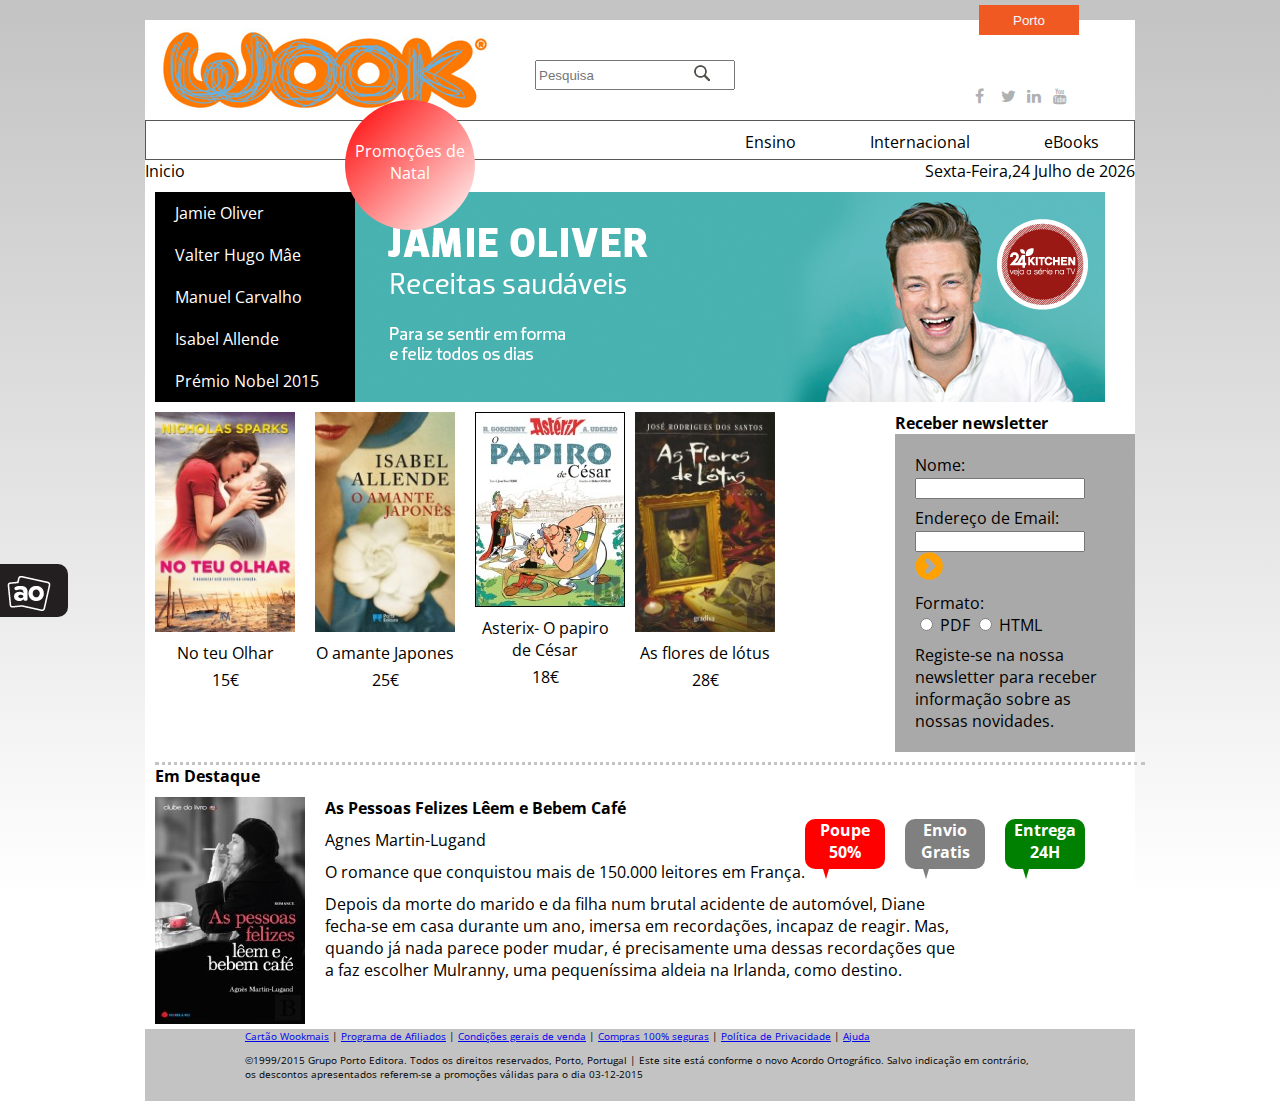
<file: index.html>
<!doctype html>
<html>
<head>
    <meta charset="UTF-8">
    <title>Wook</title>
    <link rel="stylesheet" href="css/first.css">
    <link rel="stylesheet" href="fonts/awesome/css/font-awesome.min.css">
</head>
<body >
  <article class="imgao"></article>
    <div id="centrar">
    <header>
        <div class="logo"></div>
        <div class="pesquisa">
            <form>
                <input type="text" id="text" class="barra_pes" placeholder="Pesquisa">
                <button class="icon_pes" type="submit"></button>
            </form>
</div>
        <div class="country"><button type="button" class="btn">Porto</button>
        <div class="redes"><a href="https://www.facebook.com/" target="_blank"><i class="fa fa-facebook icon"  aria-hidden="true"></i></a><a href="https://twitter.com/?lang=pt_pt" target="_blank"><i class="fa fa-twitter icon"   aria-hidden="true"></i></a><a href="https://pt.linkedin.com/" target="_blank"><i class="fa fa-linkedin icon"  aria-hidden="true"></i></a><a href="https://www.youtube.com/?gl=PT&hl=pt-PT" target="_blank"><i class="fa fa-youtube icon"  aria-hidden="true"></i></a></div>
       </div>
        </header>
    <div class="sticker">Promoções de Natal</div>
        <div class="clear"></div>
    <main>

      <article class="secondfase">
      <!--INICIO 1RO menu -->
        <ul class="menu">
        <li><a href="#">Ensino</a>
            <ul>
                <a href="#"><li>Livros escolares</li></a>
                <a href="#"><li>Auxiliares de ensino</li></a>
                <a href="#"><li>Livros escolares</li></a>
            </ul>

        </li>
        <li><a href="#">Internacional</a>
            <ul>
            <a href="#"><li>Livros em francês</li></a>
            <a href="#"><li>Livros em inglês</li></a>
            <a href="#"><li>Livros em espanhol</li></a>
            </ul>
            </li>
        <li><a href="#">eBooks</a>
            <ul>
            <a href="#"><li>Em português</li></a>
            <a href="#"><li>Em inglês</li></a>
            </ul>

            </li>
        </ul>
        <!--FIm Primeiro menu -->
        <div class="inicio">Inicio</div>
        <div class="data"></div>
<!-- Inicio 2do menu/Slider -->
        <div class="clear"></div>
      <ul class="slide">
          <li rel="0"><a  href="#">Jamie Oliver</a></li>
          <li rel="1"><a href="#">Valter Hugo Mâe</a></li>
          <li rel="2"><a href="#">Manuel Carvalho</a></li>
          <li rel="3"><a href="#">Isabel Allende</a></li>
          <li rel="4"><a href="#">Prémio Nobel 2015</a></li>
      </ul>
      <div class="slideimg"><img src="img/tab1.png"></div>

<!--FIm 2do menu/SLider -->
</article>
<article class="thirdfase">
        <!--Inicio promocoes -->
        <div class="promocoes"><img src="img/No%20teu%20Olhar.jpg">
            <p>No teu Olhar</p>
            <p>15€</p>
            </div>
        <div class="promocoes"><img src="img/O%20amante%20japon%C3%AAs.jpg">
            <p>O amante Japones</p>
            <p>25€</p>
            </div>
        <div class="promocoes"><a href="asterix_cesar.html"><img src="img/Ast%C3%A9rix%20-%20O%20Papiro%20de%20C%C3%A9sar.jpg"></a>
            <p>Asterix- O papiro de César</p>
            <p>18€</p>
            </div>
        <div class="promocoes"><img src="img/As%20Flores%20de%20L%C3%B3tus.jpg">
            <p>As flores de lótus</p>
            <p>28€</p>
            </div>
        <!--FIm promocoes -->
        <!-- Incio newsletter -->
        <div class="newsletter">
            <div class="bold">Receber newsletter</div>
        <form>
          <div class="newspace">
            <div class="formato">
            <label>Nome:</label>
        <input class="input" type="text">
      </div>
      <div class="formato">
            <label>Endereço de Email:</label>
            <input class="input" type="text">
            <button type="submit" class="btn_news"></button>
          </div>
            <label>Formato:</label>
              <div class="formato">
              <input type="radio" id="pdf" name="pdf">
              <label for="pdf">PDF</label>
              <input type="radio" id="html" name="html">
              <label for="html">HTML</label>
            </div>

            Registe-se na nossa newsletter para receber informação sobre as nossas novidades.
            </div>
        </form>
      </div>
    </article>
      <div class="clear"></div>
      <article class="fourtyfase">
        <div class="bold">Em Destaque</div>
      <div class="destaque">
        <div class="imgdestaque"><img src="img/As_Pessoas_Felizes_Lêem_e_Bebem_Café.jpg"></div>
        <div class="bold">As Pessoas Felizes Lêem e Bebem Café</div>
        <div class="ballon bold">Poupe 50%</div>
        <div class="ballongray bold">Envio Gratis</div>
        <div class="ballongreen bold">Entrega 24H</div>
        <div class="textdestaque">
              <p>Agnes Martin-Lugand</p>
              <p>O romance que conquistou mais de 150.000 leitores em França.</p>
              <p>Depois da morte do marido e da filha num brutal acidente de automóvel,
              Diane fecha-se em casa durante um ano, imersa em recordações, incapaz de reagir.
              Mas, quando já nada parece poder mudar, é precisamente uma dessas recordações que a
              faz escolher Mulranny, uma pequeníssima aldeia na Irlanda, como destino.</p>

        </div>
      </div>
        <!-- FIm Newsletter -->
      </article>
    </main>
    <div class="clear"></div>
    <footer>
        <article class="fiftfase">
        <a href="#">  Cartão Wookmais</a> | <a href="#">Programa de Afiliados</a> | <a href="#">Condições gerais de venda</a> | <a href="#">Compras 100% seguras</a> | <a href="#">Política de Privacidade</a> | <a href="#">Ajuda</a>

        <p>  ©1999/2015 Grupo Porto Editora. Todos os direitos reservados, Porto, Portugal | Este site está conforme o novo Acordo Ortográfico.
          Salvo indicação em contrário, os descontos apresentados referem-se a promoções válidas para o dia 03-12-2015</p>

        </article>
    </footer>
<script src="js/jquery-3.2.1.min.js"></script>
<script src="js/first.js"></script>
        <script>

        </script>
 </div>
</body>
</html>
</file>
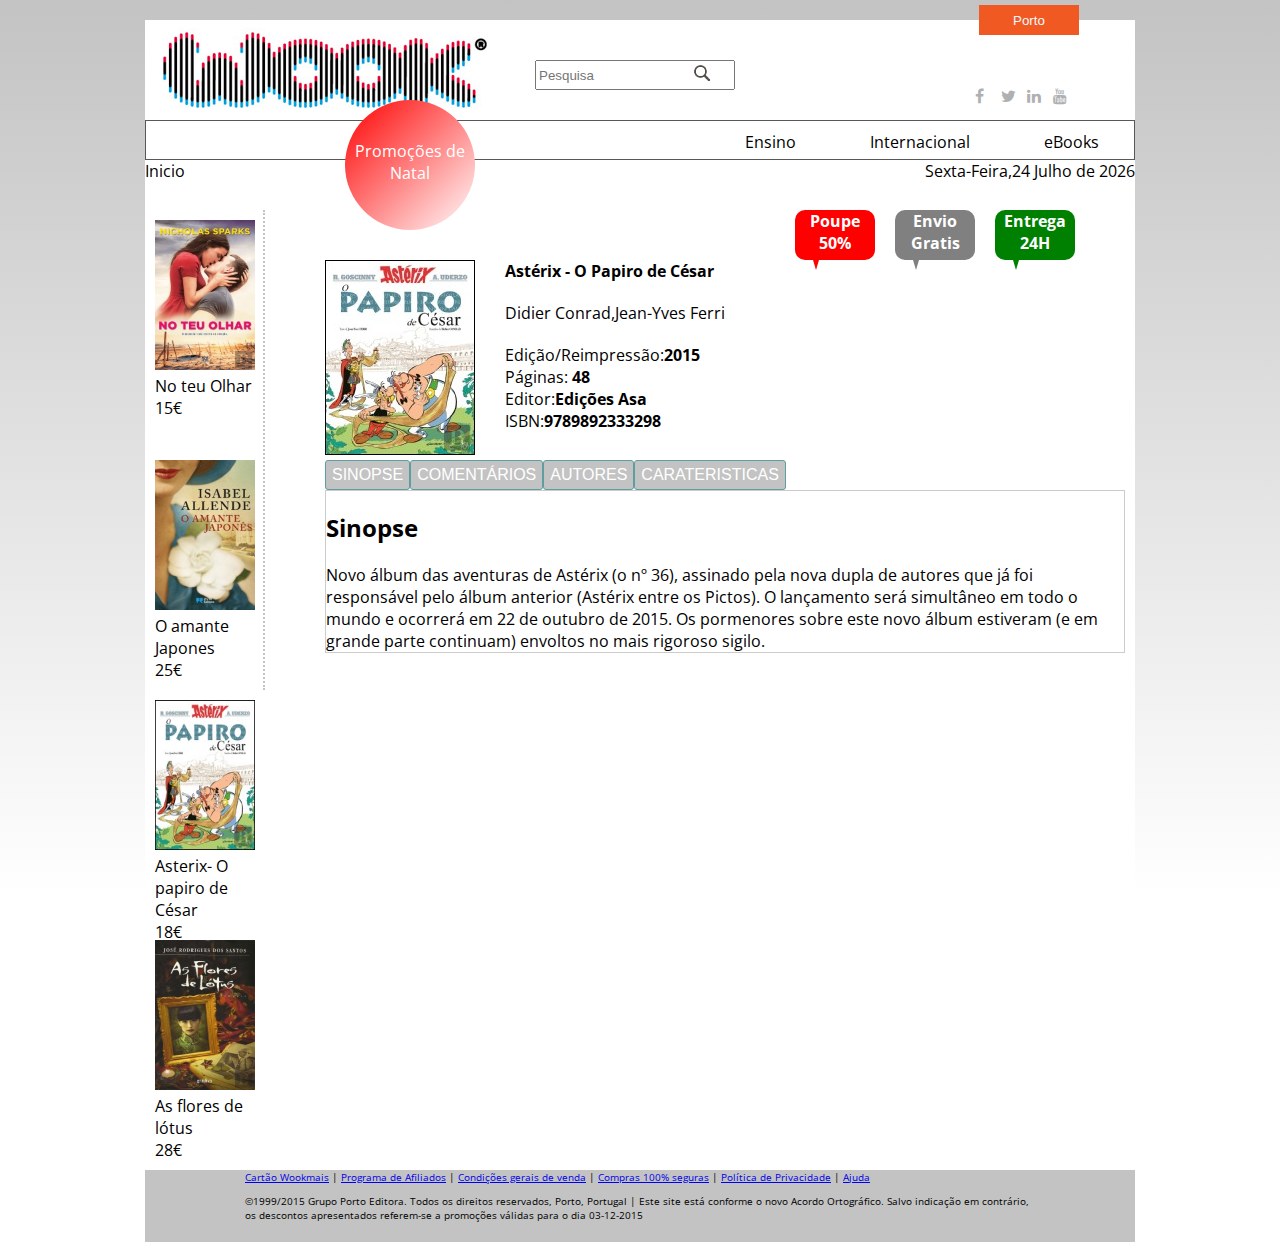
<file: asterix_cesar.html>
<!doctype html>
<html>
<head>
    <meta charset="UTF-8">
    <title>Astérix – O Papiro de César</title>
     <link rel="stylesheet" href="css/first.css">
    <link rel="stylesheet" href="fonts/awesome/css/font-awesome.min.css">
</head>
<body>
          <div id="centrar">
    <header>
        <div class="logo"></div>
        <div class="pesquisa">
            <form>
                <input type="text" id="text" class="barra_pes" placeholder="Pesquisa">
                <button class="icon_pes" type="submit"></button>
            </form>
</div>
        <div class="country"><button type="button" class="btn">Porto</button>
        <div class="redes"><a href="https://www.facebook.com/" target="_blank"><i class="fa fa-facebook icon"  aria-hidden="true"></i></a><a href="https://twitter.com/?lang=pt_pt" target="_blank"><i class="fa fa-twitter icon"   aria-hidden="true"></i></a><a href="https://pt.linkedin.com/" target="_blank"><i class="fa fa-linkedin icon"  aria-hidden="true"></i></a><a href="https://www.youtube.com/?gl=PT&hl=pt-PT" target="_blank"><i class="fa fa-youtube icon"  aria-hidden="true"></i></a></div>
       </div>
    </header>
    <div class="sticker">Promoções de Natal</div>
     <div class="clear"></div>
    <main>

      <article class="secondfase">
      <!--INICIO 1RO menu -->
        <ul class="menu">
        <li><a href="#">Ensino</a>
            <ul>
                <a href="#"><li>Livros escolares</li></a>
                <a href="#"><li>Auxiliares de ensino</li></a>
                <a href="#"><li>Livros escolares</li></a>
            </ul>

        </li>
        <li><a href="#">Internacional</a>
            <ul>
            <a href="#"><li>Livros em francês</li></a>
            <a href="#"><li>Livros em inglês</li></a>
            <a href="#"><li>Livros em espanhol</li></a>
            </ul>
            </li>
        <li><a href="#">eBooks</a>
            <ul>
            <a href="#"><li>Em português</li></a>
            <a href="#"><li>Em inglês</li></a>
            </ul>

            </li>
        </ul>
           </article>
          <article>
          <div class="inicio">Inicio</div>
        <div class="data"></div>
            </article>
       
        <!-- Inicio Astérix -->
            <div class="clear ballonspace"></div>
                <div class="ballon bold">Poupe 50%</div>
        <div class="ballongray bold">Envio Gratis</div>
        <div class="ballongreen bold">Entrega 24H</div>
                    
            <article class="two-thirdfase">
                
                <div class="imgasterix"><img src="img/Ast%C3%A9rix%20-%20O%20Papiro%20de%20C%C3%A9sar.jpg"></div>
                
      <div class="asterix">
          <div class="bold">Astérix - O Papiro de César</div>
          <p>Didier Conrad,Jean-Yves Ferri</p>
          <p>Edição/Reimpressão:<strong>2015</strong></p>
          <p>Páginas: <strong>48</strong></p>
        <p>Editor:<strong>Edições Asa</strong></p>
        <p>ISBN:<strong>9789892333298</strong></p>
      </div>
        <!-- FIm Asterix -->
      

      
                   <article class="two-tab">
        <div>
  <button class="btn_tab" onclick="tab4('sinopse')">SINOPSE</button>
  <button class="btn_tab" onclick="tab4('comentario')">COMENTÁRIOS</button>
  <button class="btn_tab" onclick="tab4('autor')">AUTORES</button>
  <button class="btn_tab" onclick="tab4('carateristicas')">CARATERISTICAS</button>
</div>
            <div class="tabmold">
            <div id="sinopse" class="tab" style="display:block">
  <h2>Sinopse</h2>
  <p>Novo álbum das aventuras de Astérix (o nº 36), assinado pela nova dupla de autores que já foi responsável pelo álbum anterior (Astérix entre os Pictos). O lançamento será simultâneo em todo o mundo e ocorrerá em 22 de outubro de 2015. Os pormenores sobre este novo álbum estiveram (e em grande parte continuam) envoltos no mais rigoroso sigilo.</p>
</div>

<div id="comentario" class="tab">
  <h2>Comentarios</h2>
  <p>Paris is the capital of France.</p> 
</div>

<div id="autor" class="tab">
  <h3>Didier Conrad</h3>
  <p>Desenhador - Em 1973 dá os seus primeiros passos no mundo da BD, através de uma Carte Blanche publicada no Journal de Spirou. Sob o pseudónimo de Pierce, inicia Kid Lucky, série que narra a infância do Lucky Luke de Morris, Em 2011 cria a série Marsu Kids, mais uma série derivada, desta feita a partir das aventuras do divertido Marsupilami, animal mítico inventado por Franquin. Uma obra rica, um traço reconhecível e respeitado, e cores (...)</p>

<h3>Jean-Yves Ferri</h3>

<p>Argumentista - Em 1996, publica o seu primeiro álbum de BD, Les Fables Autonomes (2 volumes publicados). Continua com as aventuras do seu polícia rural, Aimé Lacapelle, uma figura que haveria de tornar-se mítica no seio da Polícia Montada do Tarn, e de que serão publicados quatro álbuns entre 2000 e 2007.</p>

<p>Em 1995 conhece, em Paris, o seu futuro coautor para o desenho: Manu Larcenet. Este encontro leva à criação da célebre série Le Retour à la Terre, de que Ferri será o argumentista e que conta já com 7 (...)</p>
</div>
<div id="carateristicas" class="tab">
  <h2>Carateristicas</h2>
  <p>Dimensões:<strong>225 x 285 x 5 mm</strong></p>

<p>Tipo de Produto: <strong>Livro</strong></p>

<p>Classificação Temática:</p>
<ul>
<li>Livros em Português</li>
<li>Banda Desenhada  Humor</li>
    </ul>

</div>
            </div>
    </article>
              </article>
        
        <article class="two-fourtyfase">
        <!--Inicio promocoes -->
        <div class="promocao2fase"><img src="img/No%20teu%20Olhar.jpg">
            <p>No teu Olhar</p>
            <p>15€</p>
            </div>

        <div class="promocao2fase"><img src="img/O%20amante%20japon%C3%AAs.jpg">
            <p>O amante Japones</p>
            <p>25€</p>
            </div>
            <div class="clearleft"></div>
        <div class="promocao2fase"><img src="img/Ast%C3%A9rix%20-%20O%20Papiro%20de%20C%C3%A9sar.jpg">
            <p>Asterix- O papiro de César</p>
            <p>18€</p>
            </div>
      
        <div class="promocao2fase"><img src="img/As%20Flores%20de%20L%C3%B3tus.jpg">
            <p>As flores de lótus</p>
            <p>28€</p>
            </div>
         
        <!--FIm promocoes -->
            </article>
       
    
    <div class="clear"></div>
              </main>
     <footer>
        <article class="fiftfase">
        <a href="#">  Cartão Wookmais</a> | <a href="#">Programa de Afiliados</a> | <a href="#">Condições gerais de venda</a> | <a href="#">Compras 100% seguras</a> | <a href="#">Política de Privacidade</a> | <a href="#">Ajuda</a>

        <p>  ©1999/2015 Grupo Porto Editora. Todos os direitos reservados, Porto, Portugal | Este site está conforme o novo Acordo Ortográfico.
          Salvo indicação em contrário, os descontos apresentados referem-se a promoções válidas para o dia 03-12-2015</p>

        </article>
    </footer>
              </div>
<script src="js/jquery-3.2.1.min.js"></script>
<script src="js/first.js"></script>
</body>
</html>
</file>
<file: css/first.css>
@import url('https://fonts.googleapis.com/css?family=Open+Sans:400,700,800');

*{
    box-sizing: border-box;
}
html{
      background: rgb(195,195,195); /* For browsers that do not support gradients */
    background: linear-gradient(rgb(195,195,195), #fff); /* Standard syntax */
     background-size: cover;
    height:100% ;
     background-repeat: no-repeat;
}
body{
    font-family: 'Open Sans', sans-serif;
    font-weight: 400;
}
@keyframes bounce {
  from, 20%, 53%, 80%, to {
    animation-timing-function: cubic-bezier(0.215, 0.610, 0.355, 1.000);
    transform: translate3d(0,0,0);
  }

  40%, 43% {
    animation-timing-function: cubic-bezier(0.755, 0.050, 0.855, 0.060);
    transform: translate3d(0, -30px, 0);
  }

  70% {
    animation-timing-function: cubic-bezier(0.755, 0.050, 0.855, 0.060);
    transform: translate3d(0, -15px, 0);
  }

  90% {
    transform: translate3d(0,-4px,0);
  }
}

.bold{
    font-family: 'Open Sans', sans-serif;
    font-weight: 700;
}
.thirdfase{
  width: 990px;
  height: 350px;
}
.fourtyfase{
  border-top:30px dotted rgb(195,195,195);
  border-width:medium;
  width: 990px;
  margin-left: 10px;
  margin-right: 10px;
}
.fiftfase{
  background-color: rgb(195,195,195);
  width: 990px;
  height: 100%;
  font-size: 10px;
  padding:0 100px 0 100px;
}
.fiftfase p{
  padding-top: 10px;
  padding-bottom: 20px;
}

.two-thirdfase{
    width:810px;
    margin-top: 50px;
    float: right;
   

}
.two-fourtyfase{
     margin-top: 5px;
    margin-bottom: 5px;
    width: 120px;
    border-right: 2px dotted rgb(195,195,195); 
}
.two-tab{
    width: 800px;
    margin-right: 10px;
    float:right;
}
.clearleft{
    clear: left;
}
p{
    margin:0;
    padding: 0;
}
button, submit
{
  border:none;
    background-color: transparent;
}
input:focus{
    box-shadow: 0 0 0 0;
    outline: 0;
}
header{
    margin-top: 20px;
}
#centrar{
     margin: 0 auto;
    width:990px;
    background-color:white;
    background-size: cover;
    height:100% ;
    background-repeat: no-repeat;

}
.clear{
    clear: both;
}
.menu,.menu >li >ul {
    list-style-type: none;
    margin: 0;
    padding: 0;

}
.menu{
  height: 40px;
  list-style-type: none;
  border: 0.1px solid #585858;
  text-align: right;


}
.menu a {
    text-decoration: none;
   padding: 10px 20px;
    display: inline-block;
    color: black;
}
.menu > li{
     margin-left: 15px;
    margin-right: 15px;
}
.menu >li:hover > a{
    width: 100%;
    height: 40px;
    background-color: #1f253c;
    color: white;
}
.menu >li a:focus{
    width: 100%;
    height: 40px;
    background-color: #1f253c;
    color: white;
}
.menu >li >ul {
    list-style-type: none;
    margin: 0;
    padding: 0;

}
.menu >li >ul{/*=#menu ul */

    position: absolute;
    display: none;

}
.menu >li:hover ul{
    display: block;
}
.menu > li {
    display: inline-block;
}

.menu >li >ul a {
    text-decoration: none;
     background-color: #686f79;
    padding: 10px 20px;
    display: block;
}
.menu >li >ul a:hover {
  background-color: #444a51;
    border: 1px solid #b7bac3;
}
.menu >li >ul a:active {
    font-weight: bold;
}

.logo{
    background-image: url(../img/logo1.jpg);
    float: left;
    width: 360px;
    height: 100px;
}

.pesquisa{
    float:left;
    margin-left: 30px;
    margin-top: 40px;
    width: 400px;
}
.barra_pes,input[id="text"]{

    width: 200px;
    height: 30px;
    transition: width 1s ease-in-out;
}
.barra_pes:hover{
    padding-left: 5px;
    width: 400px;
    transition: width 1s ease-in-out;
}
.icon_pes,button[id="submit"]{
    width: 16px;
    margin-left: -45px;
    margin-top: -25px;
    height: 16px;
    background-image: url(../img/lupa_sprites.png);
    background-position: 0 0;
    border:none;
}
.icon_pes:hover{
    background-image: url(../img/lupa_sprites.png);
    margin-left: -16px;
    margin-top: -16px;
    background-position: 0 1;
}
.country{
    float: left;
    margin-left: 30px;
}
.btn{
    clear: left;
    margin-top: -15px;
    float:right;
    display: inline-block;
     appearance: none;
    background-color:#F15922;
    width: 100px;
    height: 30px;
    color: aliceblue;
}
.redes{
    margin-left: 10px;
    margin-top: 65px;
    margin-bottom: 5px;
}
.icon{
    width: 18px;
    color:#AFB0B2;
    margin-right: 8px;
}
.sticker{
    width: 100px;
    height: 100px;
    background-color: aqua;
}

.inicio{
    float: left;
}
.data{
    float:right;
}

.promocoes{
    float: left;
    width: 140px;
    height: 220px;
    margin-left: 10px;
    margin-right: 10px;
}
.promocoes:hover{
  float: left;
  width: 140px;
  height: 220px;
  margin-left: 10px;
  margin-right: 10px;
   box-shadow: 3px 3px 10px black;
   font-weight: 700;
}
.promocoes > img{
    width: 140px;
    height: 220px;
}

.promocoes > p{
    margin-top:5px;
    margin-bottom: 5px;
    text-align: center;
}

.newsletter{
    float: right;
    width: 240px;
    height: 240px;
    margin-bottom: 5px;
}

.newsletter > form{
    background-color: darkgray;
}
.btn_news{
    width: 28px;
    height: 28px;
    background-image: url(../img/submeter_formulario.png);
}

.newspace{
  padding-top: 20px;
  padding-bottom: 20px;
  padding-left: 20px;
  padding-right: 20px;
}
.formato{
  padding-bottom: 8px;

}
.input{
  width:170px;
}
.slide{
    list-style-type: none;
    margin: 0;
    padding: 0;

}
.slideimg{
    margin-right: 10px;
    margin-top: 10px;
    float: right;
    background-image: url(../img/tab1.png);
    background-repeat: no-repeat;
    width: 770px;
}
.slide{
    margin-left: 10px;
    margin-top: 10px;
    margin-bottom: 10px;
    display: inline-block;
    width:  200px;
    background-color: black;
    color: white;

}
.slide a{
    text-decoration: none;
    padding: 10px 20px;
    display: block;
    color: white;
}
.slide a:hover{
     width: 200px;
    background-color: rgb(65,65,65);
    color: rgb(0,157,224);
    font-size: 16px;
}
.sticker{
position: absolute;
  padding-top: 40px;
  color: white;
  text-align: center;
	width: 130px;
	height:  130px;
	margin-left: 200px;
  margin-top: 80px;
	border-radius: 999px;
  background: red; /* For browsers that do not support gradients */
 background: -webkit-linear-gradient(left top, red, white); /* For Safari 5.1 to 6.0 */
 background: -o-linear-gradient(bottom right, red, white); /* For Opera 11.1 to 12.0 */
 background: -moz-linear-gradient(bottom right, red, white); /* For Firefox 3.6 to 15 */
 background: linear-gradient(to bottom right, red, white);

}

.destaque{
    margin-top: 10px;
}
.imgdestaque{
  float: left;
  width:170px;
}
.textdestaque{
  width: 800px;
}
.textdestaque > p{
  padding-top:10px;
}

.ballonspace{
    margin-top:50px;
}

.ballon {
   width: 80px;
   height: 50px;
   color: white;
   text-align: center;
   background: red;
  margin-left: 650px;
   position: absolute;
   -moz-border-radius:    10px;
   -webkit-border-radius: 10px;
   border-radius:         10px;
}
.ballon:before {
   content:"";
   position: absolute;
   right: 70%;
   top: 50px;
   width: 0;
   height: 0;
   border-width:10px 3px 0; /* vary these values to change the angle of the vertex */
  border-style:solid;
  border-color:red transparent;
}

.ballongray {
   width: 80px;
   height: 50px;
   color: white;
   text-align: center;
   background: gray;
  margin-left: 750px;
   position: absolute;
   -moz-border-radius:    10px;
   -webkit-border-radius: 10px;
   border-radius:         10px;
}
.ballongray:before {
   content:"";
   position: absolute;
   right: 70%;
   top: 50px;
   width: 0;
   height: 0;
   border-width:10px 3px 0; /* vary these values to change the angle of the vertex */
  border-style:solid;
  border-color:gray transparent;
}

.ballongreen {
   width: 80px;
   height: 50px;
   color: white;
   text-align: center;
   background: green;
  margin-left: 850px;
   position: absolute;
   -moz-border-radius:    10px;
   -webkit-border-radius: 10px;
   border-radius:         10px;
}
.ballongreen:before {
   content:"";
   position: absolute;
   right: 70%;
   top: 50px;
   width: 0;
   height: 0;
   border-width:10px 3px 0; /* vary these values to change the angle of the vertex */
  border-style:solid;
  border-color:green transparent;
}

.imgao{
  position: absolute;
  background-image: url(../img/acordo_ortografico.png);
  width: 100px;
  height: 53px;
  border-top-right-radius:10px;
  border-bottom-right-radius:10px;
  margin-top: 544px;
  margin-left: -40px;
  animation-name: bounce;
  transform-origin: center bottom;
}
.imgao:hover{
  position: absolute;
  background-image: url(../img/acordo_ortografico.png);
  margin-left: -8px;
  width: 121px;
  height: 138px;
}
.imgao:active {

        -webkit-animation: bounce 1s infinite;
        animation:bounce 1s infinite
      }

.promocao2fase{
    width: 100px;
    height: 150px;
    float:left;
    margin-bottom: 80px;
    margin-left: 10px;
    margin-right: 10px;
    margin-top: 10px;
    
}
.promocao2fase > img{
    width: 100px;
    height: 150px;
}
.promocao2fase:hover{
    width: 100px;
    box-shadow: 3px 3px 10px black;
    margin-bottom: 80px;
    margin-left: 10px;
    margin-right: 10px;
    margin-top: 10px;    
    font-weight: 700;
}
.imgasterix{
    width: 157px;
    float: left;
}
.asterix{
    float: right;
    width: 630px;
    padding-right:10px;
    
}
.asterix p:nth-child(2) {
        padding-top: 20px;
        padding-bottom: 20px;
}
.tabmold{
    width: 800px;
    border: 1px solid #ccc;
    font-size: 16px;
}
.tab{
     display:none;
}
.btn_tab{
    background-color:rgb(195,195,195);
    border-radius: 3px;
    height: 30px;
    border: 1px solid cadetblue;
    margin-right: -4px;
    font-size: 16px;
    color: white;
}
.btn_tab:active{
    background-color: orange;
    border-radius: 3px;
    height: 30px;
    border: 1px solid cadetblue;
    margin-right: -4px;
    font-size: 16px;
    color: white;
}

#autor p:last-child{
    padding-top: 10px;
}
</file>
